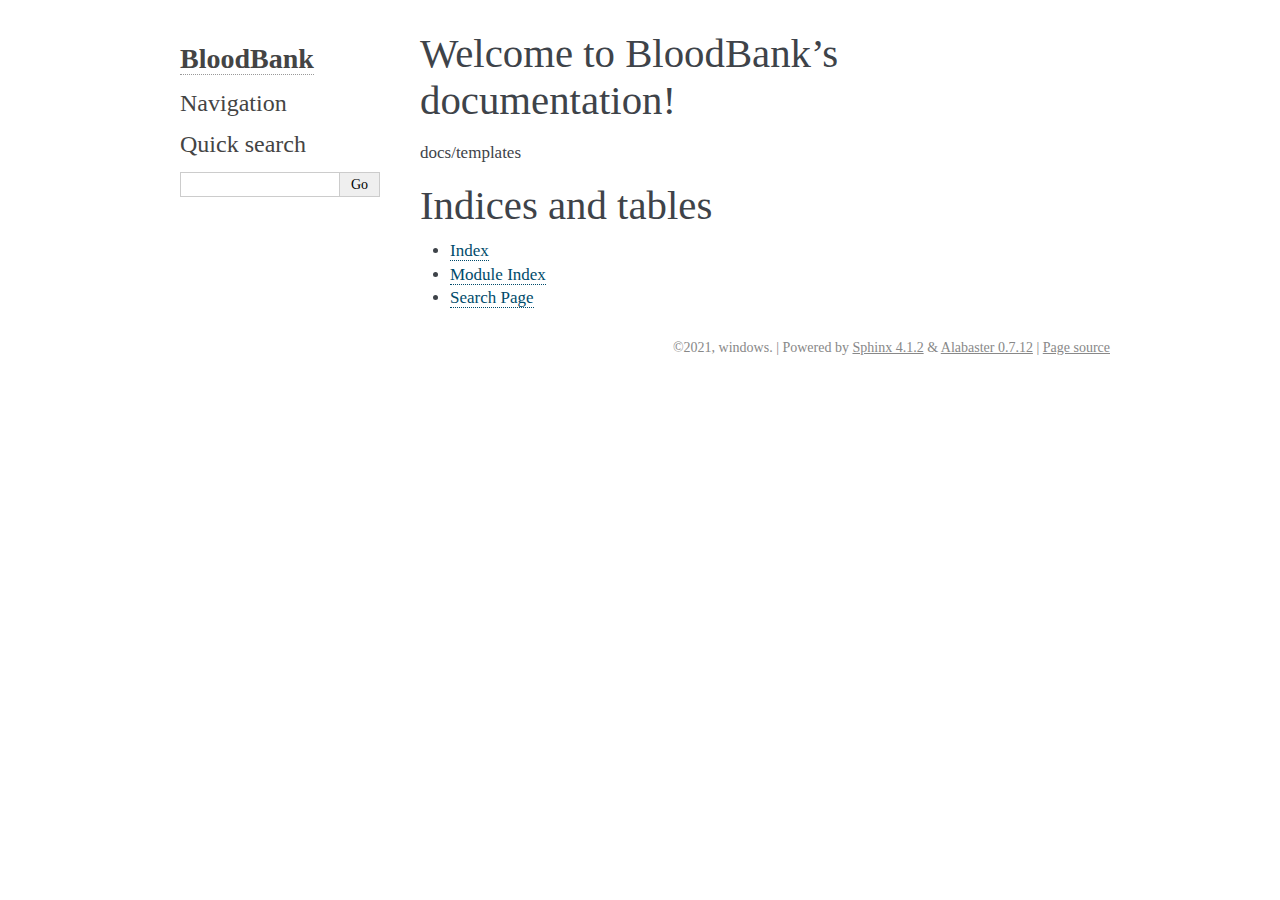
<file: _build/html/index.html>
<!DOCTYPE html>

<html>
  <head>
    <meta charset="utf-8" />
    <meta name="viewport" content="width=device-width, initial-scale=1.0" /><meta name="generator" content="Docutils 0.17.1: http://docutils.sourceforge.net/" />

    <title>Welcome to BloodBank’s documentation! &#8212; BloodBank 1.0.0 documentation</title>
    <link rel="stylesheet" type="text/css" href="_static/pygments.css" />
    <link rel="stylesheet" type="text/css" href="_static/alabaster.css" />
    <script data-url_root="./" id="documentation_options" src="_static/documentation_options.js"></script>
    <script src="_static/jquery.js"></script>
    <script src="_static/underscore.js"></script>
    <script src="_static/doctools.js"></script>
    <link rel="index" title="Index" href="genindex.html" />
    <link rel="search" title="Search" href="search.html" />
   
  <link rel="stylesheet" href="_static/custom.css" type="text/css" />
  
  
  <meta name="viewport" content="width=device-width, initial-scale=0.9, maximum-scale=0.9" />

  </head><body>
  

    <div class="document">
      <div class="documentwrapper">
        <div class="bodywrapper">
          

          <div class="body" role="main">
            
  <section id="welcome-to-bloodbank-s-documentation">
<h1>Welcome to BloodBank’s documentation!<a class="headerlink" href="#welcome-to-bloodbank-s-documentation" title="Permalink to this headline">¶</a></h1>
<div class="toctree-wrapper compound">
</div>
<p>docs/templates</p>
</section>
<section id="indices-and-tables">
<h1>Indices and tables<a class="headerlink" href="#indices-and-tables" title="Permalink to this headline">¶</a></h1>
<ul class="simple">
<li><p><a class="reference internal" href="genindex.html"><span class="std std-ref">Index</span></a></p></li>
<li><p><a class="reference internal" href="py-modindex.html"><span class="std std-ref">Module Index</span></a></p></li>
<li><p><a class="reference internal" href="search.html"><span class="std std-ref">Search Page</span></a></p></li>
</ul>
</section>


          </div>
          
        </div>
      </div>
      <div class="sphinxsidebar" role="navigation" aria-label="main navigation">
        <div class="sphinxsidebarwrapper">
<h1 class="logo"><a href="#">BloodBank</a></h1>








<h3>Navigation</h3>

<div class="relations">
<h3>Related Topics</h3>
<ul>
  <li><a href="#">Documentation overview</a><ul>
  </ul></li>
</ul>
</div>
<div id="searchbox" style="display: none" role="search">
  <h3 id="searchlabel">Quick search</h3>
    <div class="searchformwrapper">
    <form class="search" action="search.html" method="get">
      <input type="text" name="q" aria-labelledby="searchlabel" autocomplete="off" autocorrect="off" autocapitalize="off" spellcheck="false"/>
      <input type="submit" value="Go" />
    </form>
    </div>
</div>
<script>$('#searchbox').show(0);</script>








        </div>
      </div>
      <div class="clearer"></div>
    </div>
    <div class="footer">
      &copy;2021, windows.
      
      |
      Powered by <a href="http://sphinx-doc.org/">Sphinx 4.1.2</a>
      &amp; <a href="https://github.com/bitprophet/alabaster">Alabaster 0.7.12</a>
      
      |
      <a href="_sources/index.rst.txt"
          rel="nofollow">Page source</a>
    </div>

    

    
  </body>
</html>
</file>
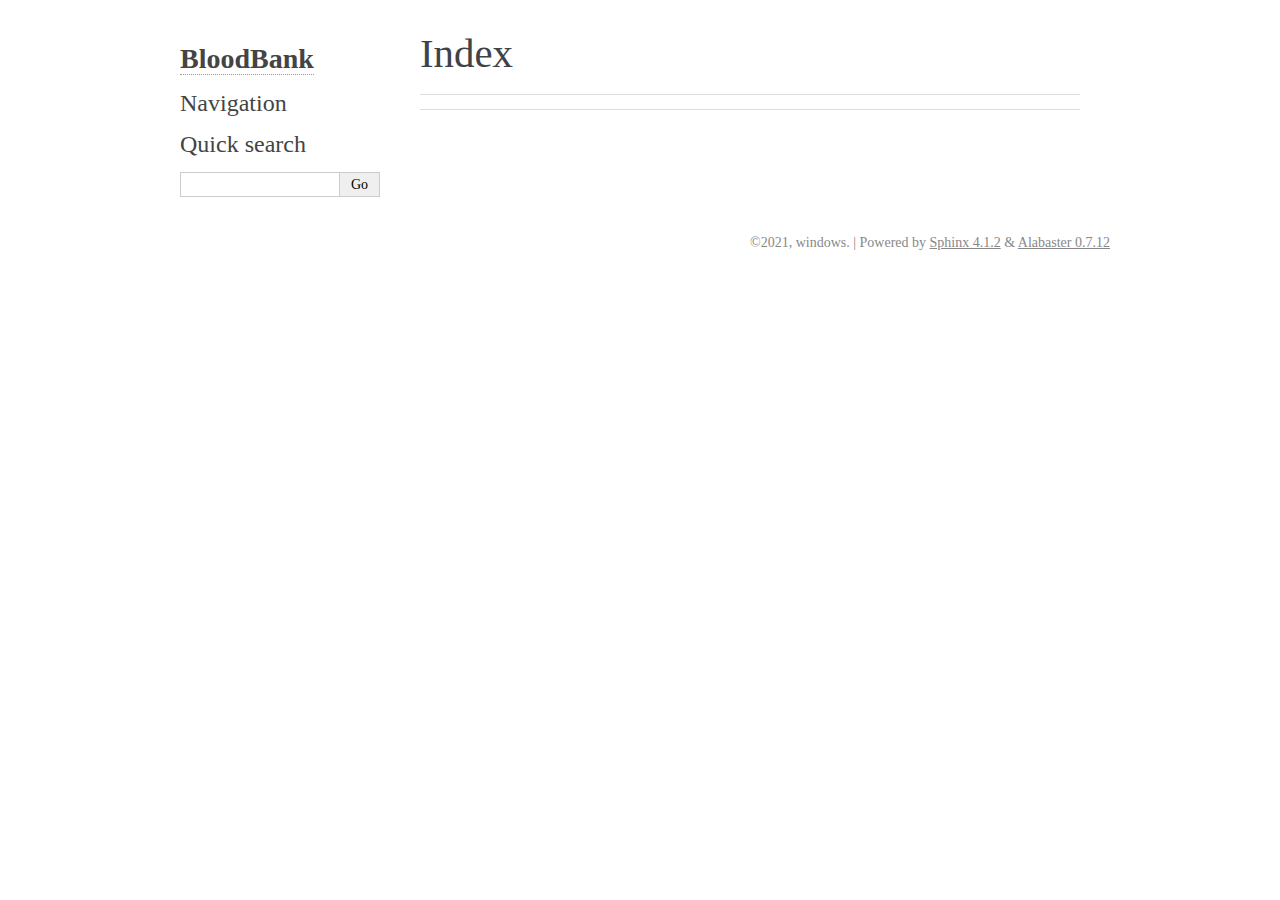
<file: _build/html/genindex.html>
<!DOCTYPE html>

<html>
  <head>
    <meta charset="utf-8" />
    <meta name="viewport" content="width=device-width, initial-scale=1.0" />
    <title>Index &#8212; BloodBank 1.0.0 documentation</title>
    <link rel="stylesheet" type="text/css" href="_static/pygments.css" />
    <link rel="stylesheet" type="text/css" href="_static/alabaster.css" />
    <script data-url_root="./" id="documentation_options" src="_static/documentation_options.js"></script>
    <script src="_static/jquery.js"></script>
    <script src="_static/underscore.js"></script>
    <script src="_static/doctools.js"></script>
    <link rel="index" title="Index" href="#" />
    <link rel="search" title="Search" href="search.html" />
   
  <link rel="stylesheet" href="_static/custom.css" type="text/css" />
  
  
  <meta name="viewport" content="width=device-width, initial-scale=0.9, maximum-scale=0.9" />

  </head><body>
  

    <div class="document">
      <div class="documentwrapper">
        <div class="bodywrapper">
          

          <div class="body" role="main">
            

<h1 id="index">Index</h1>

<div class="genindex-jumpbox">
 
</div>


          </div>
          
        </div>
      </div>
      <div class="sphinxsidebar" role="navigation" aria-label="main navigation">
        <div class="sphinxsidebarwrapper">
<h1 class="logo"><a href="index.html">BloodBank</a></h1>








<h3>Navigation</h3>

<div class="relations">
<h3>Related Topics</h3>
<ul>
  <li><a href="index.html">Documentation overview</a><ul>
  </ul></li>
</ul>
</div>
<div id="searchbox" style="display: none" role="search">
  <h3 id="searchlabel">Quick search</h3>
    <div class="searchformwrapper">
    <form class="search" action="search.html" method="get">
      <input type="text" name="q" aria-labelledby="searchlabel" autocomplete="off" autocorrect="off" autocapitalize="off" spellcheck="false"/>
      <input type="submit" value="Go" />
    </form>
    </div>
</div>
<script>$('#searchbox').show(0);</script>








        </div>
      </div>
      <div class="clearer"></div>
    </div>
    <div class="footer">
      &copy;2021, windows.
      
      |
      Powered by <a href="http://sphinx-doc.org/">Sphinx 4.1.2</a>
      &amp; <a href="https://github.com/bitprophet/alabaster">Alabaster 0.7.12</a>
      
    </div>

    

    
  </body>
</html>
</file>
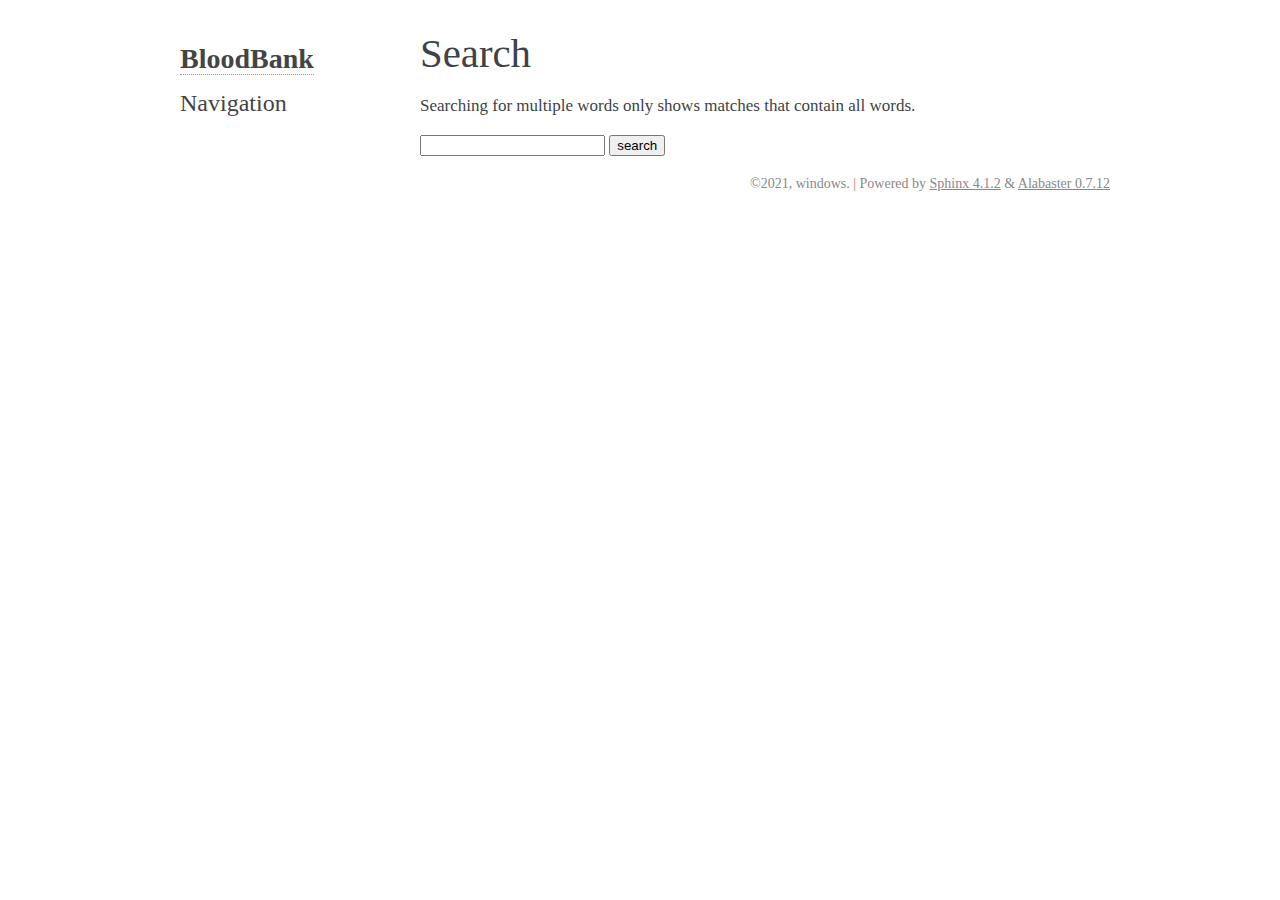
<file: _build/html/search.html>
<!DOCTYPE html>

<html>
  <head>
    <meta charset="utf-8" />
    <meta name="viewport" content="width=device-width, initial-scale=1.0" />
    <title>Search &#8212; BloodBank 1.0.0 documentation</title>
    <link rel="stylesheet" type="text/css" href="_static/pygments.css" />
    <link rel="stylesheet" type="text/css" href="_static/alabaster.css" />
    
    <script data-url_root="./" id="documentation_options" src="_static/documentation_options.js"></script>
    <script src="_static/jquery.js"></script>
    <script src="_static/underscore.js"></script>
    <script src="_static/doctools.js"></script>
    <script src="_static/searchtools.js"></script>
    <script src="_static/language_data.js"></script>
    <link rel="index" title="Index" href="genindex.html" />
    <link rel="search" title="Search" href="#" />
  <script src="searchindex.js" defer></script>
  
   
  <link rel="stylesheet" href="_static/custom.css" type="text/css" />
  
  
  <meta name="viewport" content="width=device-width, initial-scale=0.9, maximum-scale=0.9" />


  </head><body>
  

    <div class="document">
      <div class="documentwrapper">
        <div class="bodywrapper">
          

          <div class="body" role="main">
            
  <h1 id="search-documentation">Search</h1>
  
  <div id="fallback" class="admonition warning">
  <script>$('#fallback').hide();</script>
  <p>
    Please activate JavaScript to enable the search
    functionality.
  </p>
  </div>
  
  
  <p>
    Searching for multiple words only shows matches that contain
    all words.
  </p>
  
  
  <form action="" method="get">
    <input type="text" name="q" aria-labelledby="search-documentation" value="" autocomplete="off" autocorrect="off" autocapitalize="off" spellcheck="false"/>
    <input type="submit" value="search" />
    <span id="search-progress" style="padding-left: 10px"></span>
  </form>
  
  
  
  <div id="search-results">
  
  </div>
  

          </div>
          
        </div>
      </div>
      <div class="sphinxsidebar" role="navigation" aria-label="main navigation">
        <div class="sphinxsidebarwrapper">
<h1 class="logo"><a href="index.html">BloodBank</a></h1>








<h3>Navigation</h3>

<div class="relations">
<h3>Related Topics</h3>
<ul>
  <li><a href="index.html">Documentation overview</a><ul>
  </ul></li>
</ul>
</div>








        </div>
      </div>
      <div class="clearer"></div>
    </div>
    <div class="footer">
      &copy;2021, windows.
      
      |
      Powered by <a href="http://sphinx-doc.org/">Sphinx 4.1.2</a>
      &amp; <a href="https://github.com/bitprophet/alabaster">Alabaster 0.7.12</a>
      
    </div>

    

    
  </body>
</html>
</file>
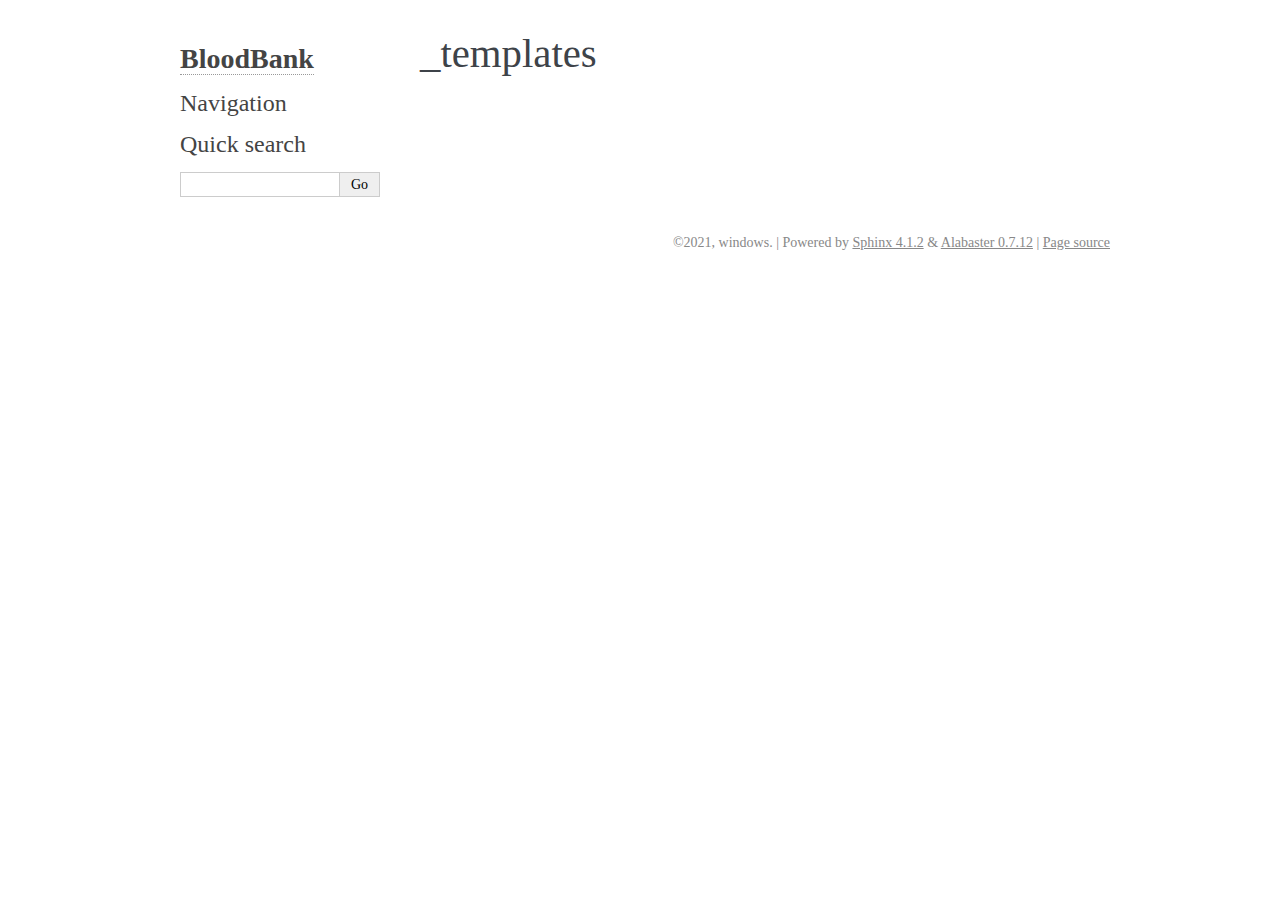
<file: _build/html/docs/modules.html>
<!DOCTYPE html>

<html>
  <head>
    <meta charset="utf-8" />
    <meta name="viewport" content="width=device-width, initial-scale=1.0" /><meta name="generator" content="Docutils 0.17.1: http://docutils.sourceforge.net/" />

    <title>_templates &#8212; BloodBank 1.0.0 documentation</title>
    <link rel="stylesheet" type="text/css" href="../_static/pygments.css" />
    <link rel="stylesheet" type="text/css" href="../_static/alabaster.css" />
    <script data-url_root="../" id="documentation_options" src="../_static/documentation_options.js"></script>
    <script src="../_static/jquery.js"></script>
    <script src="../_static/underscore.js"></script>
    <script src="../_static/doctools.js"></script>
    <link rel="index" title="Index" href="../genindex.html" />
    <link rel="search" title="Search" href="../search.html" />
   
  <link rel="stylesheet" href="../_static/custom.css" type="text/css" />
  
  
  <meta name="viewport" content="width=device-width, initial-scale=0.9, maximum-scale=0.9" />

  </head><body>
  

    <div class="document">
      <div class="documentwrapper">
        <div class="bodywrapper">
          

          <div class="body" role="main">
            
  <section id="templates">
<h1>_templates<a class="headerlink" href="#templates" title="Permalink to this headline">¶</a></h1>
<div class="toctree-wrapper compound">
</div>
</section>


          </div>
          
        </div>
      </div>
      <div class="sphinxsidebar" role="navigation" aria-label="main navigation">
        <div class="sphinxsidebarwrapper">
<h1 class="logo"><a href="../index.html">BloodBank</a></h1>








<h3>Navigation</h3>

<div class="relations">
<h3>Related Topics</h3>
<ul>
  <li><a href="../index.html">Documentation overview</a><ul>
  </ul></li>
</ul>
</div>
<div id="searchbox" style="display: none" role="search">
  <h3 id="searchlabel">Quick search</h3>
    <div class="searchformwrapper">
    <form class="search" action="../search.html" method="get">
      <input type="text" name="q" aria-labelledby="searchlabel" autocomplete="off" autocorrect="off" autocapitalize="off" spellcheck="false"/>
      <input type="submit" value="Go" />
    </form>
    </div>
</div>
<script>$('#searchbox').show(0);</script>








        </div>
      </div>
      <div class="clearer"></div>
    </div>
    <div class="footer">
      &copy;2021, windows.
      
      |
      Powered by <a href="http://sphinx-doc.org/">Sphinx 4.1.2</a>
      &amp; <a href="https://github.com/bitprophet/alabaster">Alabaster 0.7.12</a>
      
      |
      <a href="../_sources/docs/modules.rst.txt"
          rel="nofollow">Page source</a>
    </div>

    

    
  </body>
</html>
</file>
<file: _build/html/_static/pygments.css>
pre { line-height: 125%; }
td.linenos .normal { color: inherit; background-color: transparent; padding-left: 5px; padding-right: 5px; }
span.linenos { color: inherit; background-color: transparent; padding-left: 5px; padding-right: 5px; }
td.linenos .special { color: #000000; background-color: #ffffc0; padding-left: 5px; padding-right: 5px; }
span.linenos.special { color: #000000; background-color: #ffffc0; padding-left: 5px; padding-right: 5px; }
.highlight .hll { background-color: #ffffcc }
.highlight { background: #f8f8f8; }
.highlight .c { color: #8f5902; font-style: italic } /* Comment */
.highlight .err { color: #a40000; border: 1px solid #ef2929 } /* Error */
.highlight .g { color: #000000 } /* Generic */
.highlight .k { color: #004461; font-weight: bold } /* Keyword */
.highlight .l { color: #000000 } /* Literal */
.highlight .n { color: #000000 } /* Name */
.highlight .o { color: #582800 } /* Operator */
.highlight .x { color: #000000 } /* Other */
.highlight .p { color: #000000; font-weight: bold } /* Punctuation */
.highlight .ch { color: #8f5902; font-style: italic } /* Comment.Hashbang */
.highlight .cm { color: #8f5902; font-style: italic } /* Comment.Multiline */
.highlight .cp { color: #8f5902 } /* Comment.Preproc */
.highlight .cpf { color: #8f5902; font-style: italic } /* Comment.PreprocFile */
.highlight .c1 { color: #8f5902; font-style: italic } /* Comment.Single */
.highlight .cs { color: #8f5902; font-style: italic } /* Comment.Special */
.highlight .gd { color: #a40000 } /* Generic.Deleted */
.highlight .ge { color: #000000; font-style: italic } /* Generic.Emph */
.highlight .gr { color: #ef2929 } /* Generic.Error */
.highlight .gh { color: #000080; font-weight: bold } /* Generic.Heading */
.highlight .gi { color: #00A000 } /* Generic.Inserted */
.highlight .go { color: #888888 } /* Generic.Output */
.highlight .gp { color: #745334 } /* Generic.Prompt */
.highlight .gs { color: #000000; font-weight: bold } /* Generic.Strong */
.highlight .gu { color: #800080; font-weight: bold } /* Generic.Subheading */
.highlight .gt { color: #a40000; font-weight: bold } /* Generic.Traceback */
.highlight .kc { color: #004461; font-weight: bold } /* Keyword.Constant */
.highlight .kd { color: #004461; font-weight: bold } /* Keyword.Declaration */
.highlight .kn { color: #004461; font-weight: bold } /* Keyword.Namespace */
.highlight .kp { color: #004461; font-weight: bold } /* Keyword.Pseudo */
.highlight .kr { color: #004461; font-weight: bold } /* Keyword.Reserved */
.highlight .kt { color: #004461; font-weight: bold } /* Keyword.Type */
.highlight .ld { color: #000000 } /* Literal.Date */
.highlight .m { color: #990000 } /* Literal.Number */
.highlight .s { color: #4e9a06 } /* Literal.String */
.highlight .na { color: #c4a000 } /* Name.Attribute */
.highlight .nb { color: #004461 } /* Name.Builtin */
.highlight .nc { color: #000000 } /* Name.Class */
.highlight .no { color: #000000 } /* Name.Constant */
.highlight .nd { color: #888888 } /* Name.Decorator */
.highlight .ni { color: #ce5c00 } /* Name.Entity */
.highlight .ne { color: #cc0000; font-weight: bold } /* Name.Exception */
.highlight .nf { color: #000000 } /* Name.Function */
.highlight .nl { color: #f57900 } /* Name.Label */
.highlight .nn { color: #000000 } /* Name.Namespace */
.highlight .nx { color: #000000 } /* Name.Other */
.highlight .py { color: #000000 } /* Name.Property */
.highlight .nt { color: #004461; font-weight: bold } /* Name.Tag */
.highlight .nv { color: #000000 } /* Name.Variable */
.highlight .ow { color: #004461; font-weight: bold } /* Operator.Word */
.highlight .w { color: #f8f8f8; text-decoration: underline } /* Text.Whitespace */
.highlight .mb { color: #990000 } /* Literal.Number.Bin */
.highlight .mf { color: #990000 } /* Literal.Number.Float */
.highlight .mh { color: #990000 } /* Literal.Number.Hex */
.highlight .mi { color: #990000 } /* Literal.Number.Integer */
.highlight .mo { color: #990000 } /* Literal.Number.Oct */
.highlight .sa { color: #4e9a06 } /* Literal.String.Affix */
.highlight .sb { color: #4e9a06 } /* Literal.String.Backtick */
.highlight .sc { color: #4e9a06 } /* Literal.String.Char */
.highlight .dl { color: #4e9a06 } /* Literal.String.Delimiter */
.highlight .sd { color: #8f5902; font-style: italic } /* Literal.String.Doc */
.highlight .s2 { color: #4e9a06 } /* Literal.String.Double */
.highlight .se { color: #4e9a06 } /* Literal.String.Escape */
.highlight .sh { color: #4e9a06 } /* Literal.String.Heredoc */
.highlight .si { color: #4e9a06 } /* Literal.String.Interpol */
.highlight .sx { color: #4e9a06 } /* Literal.String.Other */
.highlight .sr { color: #4e9a06 } /* Literal.String.Regex */
.highlight .s1 { color: #4e9a06 } /* Literal.String.Single */
.highlight .ss { color: #4e9a06 } /* Literal.String.Symbol */
.highlight .bp { color: #3465a4 } /* Name.Builtin.Pseudo */
.highlight .fm { color: #000000 } /* Name.Function.Magic */
.highlight .vc { color: #000000 } /* Name.Variable.Class */
.highlight .vg { color: #000000 } /* Name.Variable.Global */
.highlight .vi { color: #000000 } /* Name.Variable.Instance */
.highlight .vm { color: #000000 } /* Name.Variable.Magic */
.highlight .il { color: #990000 } /* Literal.Number.Integer.Long */
</file>
<file: _build/html/_static/alabaster.css>
@import url("basic.css");

/* -- page layout ----------------------------------------------------------- */

body {
    font-family: Georgia, serif;
    font-size: 17px;
    background-color: #fff;
    color: #000;
    margin: 0;
    padding: 0;
}


div.document {
    width: 940px;
    margin: 30px auto 0 auto;
}

div.documentwrapper {
    float: left;
    width: 100%;
}

div.bodywrapper {
    margin: 0 0 0 220px;
}

div.sphinxsidebar {
    width: 220px;
    font-size: 14px;
    line-height: 1.5;
}

hr {
    border: 1px solid #B1B4B6;
}

div.body {
    background-color: #fff;
    color: #3E4349;
    padding: 0 30px 0 30px;
}

div.body > .section {
    text-align: left;
}

div.footer {
    width: 940px;
    margin: 20px auto 30px auto;
    font-size: 14px;
    color: #888;
    text-align: right;
}

div.footer a {
    color: #888;
}

p.caption {
    font-family: inherit;
    font-size: inherit;
}


div.relations {
    display: none;
}


div.sphinxsidebar a {
    color: #444;
    text-decoration: none;
    border-bottom: 1px dotted #999;
}

div.sphinxsidebar a:hover {
    border-bottom: 1px solid #999;
}

div.sphinxsidebarwrapper {
    padding: 18px 10px;
}

div.sphinxsidebarwrapper p.logo {
    padding: 0;
    margin: -10px 0 0 0px;
    text-align: center;
}

div.sphinxsidebarwrapper h1.logo {
    margin-top: -10px;
    text-align: center;
    margin-bottom: 5px;
    text-align: left;
}

div.sphinxsidebarwrapper h1.logo-name {
    margin-top: 0px;
}

div.sphinxsidebarwrapper p.blurb {
    margin-top: 0;
    font-style: normal;
}

div.sphinxsidebar h3,
div.sphinxsidebar h4 {
    font-family: Georgia, serif;
    color: #444;
    font-size: 24px;
    font-weight: normal;
    margin: 0 0 5px 0;
    padding: 0;
}

div.sphinxsidebar h4 {
    font-size: 20px;
}

div.sphinxsidebar h3 a {
    color: #444;
}

div.sphinxsidebar p.logo a,
div.sphinxsidebar h3 a,
div.sphinxsidebar p.logo a:hover,
div.sphinxsidebar h3 a:hover {
    border: none;
}

div.sphinxsidebar p {
    color: #555;
    margin: 10px 0;
}

div.sphinxsidebar ul {
    margin: 10px 0;
    padding: 0;
    color: #000;
}

div.sphinxsidebar ul li.toctree-l1 > a {
    font-size: 120%;
}

div.sphinxsidebar ul li.toctree-l2 > a {
    font-size: 110%;
}

div.sphinxsidebar input {
    border: 1px solid #CCC;
    font-family: Georgia, serif;
    font-size: 1em;
}

div.sphinxsidebar hr {
    border: none;
    height: 1px;
    color: #AAA;
    background: #AAA;

    text-align: left;
    margin-left: 0;
    width: 50%;
}

div.sphinxsidebar .badge {
    border-bottom: none;
}

div.sphinxsidebar .badge:hover {
    border-bottom: none;
}

/* To address an issue with donation coming after search */
div.sphinxsidebar h3.donation {
    margin-top: 10px;
}

/* -- body styles ----------------------------------------------------------- */

a {
    color: #004B6B;
    text-decoration: underline;
}

a:hover {
    color: #6D4100;
    text-decoration: underline;
}

div.body h1,
div.body h2,
div.body h3,
div.body h4,
div.body h5,
div.body h6 {
    font-family: Georgia, serif;
    font-weight: normal;
    margin: 30px 0px 10px 0px;
    padding: 0;
}

div.body h1 { margin-top: 0; padding-top: 0; font-size: 240%; }
div.body h2 { font-size: 180%; }
div.body h3 { font-size: 150%; }
div.body h4 { font-size: 130%; }
div.body h5 { font-size: 100%; }
div.body h6 { font-size: 100%; }

a.headerlink {
    color: #DDD;
    padding: 0 4px;
    text-decoration: none;
}

a.headerlink:hover {
    color: #444;
    background: #EAEAEA;
}

div.body p, div.body dd, div.body li {
    line-height: 1.4em;
}

div.admonition {
    margin: 20px 0px;
    padding: 10px 30px;
    background-color: #EEE;
    border: 1px solid #CCC;
}

div.admonition tt.xref, div.admonition code.xref, div.admonition a tt {
    background-color: #FBFBFB;
    border-bottom: 1px solid #fafafa;
}

div.admonition p.admonition-title {
    font-family: Georgia, serif;
    font-weight: normal;
    font-size: 24px;
    margin: 0 0 10px 0;
    padding: 0;
    line-height: 1;
}

div.admonition p.last {
    margin-bottom: 0;
}

div.highlight {
    background-color: #fff;
}

dt:target, .highlight {
    background: #FAF3E8;
}

div.warning {
    background-color: #FCC;
    border: 1px solid #FAA;
}

div.danger {
    background-color: #FCC;
    border: 1px solid #FAA;
    -moz-box-shadow: 2px 2px 4px #D52C2C;
    -webkit-box-shadow: 2px 2px 4px #D52C2C;
    box-shadow: 2px 2px 4px #D52C2C;
}

div.error {
    background-color: #FCC;
    border: 1px solid #FAA;
    -moz-box-shadow: 2px 2px 4px #D52C2C;
    -webkit-box-shadow: 2px 2px 4px #D52C2C;
    box-shadow: 2px 2px 4px #D52C2C;
}

div.caution {
    background-color: #FCC;
    border: 1px solid #FAA;
}

div.attention {
    background-color: #FCC;
    border: 1px solid #FAA;
}

div.important {
    background-color: #EEE;
    border: 1px solid #CCC;
}

div.note {
    background-color: #EEE;
    border: 1px solid #CCC;
}

div.tip {
    background-color: #EEE;
    border: 1px solid #CCC;
}

div.hint {
    background-color: #EEE;
    border: 1px solid #CCC;
}

div.seealso {
    background-color: #EEE;
    border: 1px solid #CCC;
}

div.topic {
    background-color: #EEE;
}

p.admonition-title {
    display: inline;
}

p.admonition-title:after {
    content: ":";
}

pre, tt, code {
    font-family: 'Consolas', 'Menlo', 'DejaVu Sans Mono', 'Bitstream Vera Sans Mono', monospace;
    font-size: 0.9em;
}

.hll {
    background-color: #FFC;
    margin: 0 -12px;
    padding: 0 12px;
    display: block;
}

img.screenshot {
}

tt.descname, tt.descclassname, code.descname, code.descclassname {
    font-size: 0.95em;
}

tt.descname, code.descname {
    padding-right: 0.08em;
}

img.screenshot {
    -moz-box-shadow: 2px 2px 4px #EEE;
    -webkit-box-shadow: 2px 2px 4px #EEE;
    box-shadow: 2px 2px 4px #EEE;
}

table.docutils {
    border: 1px solid #888;
    -moz-box-shadow: 2px 2px 4px #EEE;
    -webkit-box-shadow: 2px 2px 4px #EEE;
    box-shadow: 2px 2px 4px #EEE;
}

table.docutils td, table.docutils th {
    border: 1px solid #888;
    padding: 0.25em 0.7em;
}

table.field-list, table.footnote {
    border: none;
    -moz-box-shadow: none;
    -webkit-box-shadow: none;
    box-shadow: none;
}

table.footnote {
    margin: 15px 0;
    width: 100%;
    border: 1px solid #EEE;
    background: #FDFDFD;
    font-size: 0.9em;
}

table.footnote + table.footnote {
    margin-top: -15px;
    border-top: none;
}

table.field-list th {
    padding: 0 0.8em 0 0;
}

table.field-list td {
    padding: 0;
}

table.field-list p {
    margin-bottom: 0.8em;
}

/* Cloned from
 * https://github.com/sphinx-doc/sphinx/commit/ef60dbfce09286b20b7385333d63a60321784e68
 */
.field-name {
    -moz-hyphens: manual;
    -ms-hyphens: manual;
    -webkit-hyphens: manual;
    hyphens: manual;
}

table.footnote td.label {
    width: .1px;
    padding: 0.3em 0 0.3em 0.5em;
}

table.footnote td {
    padding: 0.3em 0.5em;
}

dl {
    margin: 0;
    padding: 0;
}

dl dd {
    margin-left: 30px;
}

blockquote {
    margin: 0 0 0 30px;
    padding: 0;
}

ul, ol {
    /* Matches the 30px from the narrow-screen "li > ul" selector below */
    margin: 10px 0 10px 30px;
    padding: 0;
}

pre {
    background: #EEE;
    padding: 7px 30px;
    margin: 15px 0px;
    line-height: 1.3em;
}

div.viewcode-block:target {
    background: #ffd;
}

dl pre, blockquote pre, li pre {
    margin-left: 0;
    padding-left: 30px;
}

tt, code {
    background-color: #ecf0f3;
    color: #222;
    /* padding: 1px 2px; */
}

tt.xref, code.xref, a tt {
    background-color: #FBFBFB;
    border-bottom: 1px solid #fff;
}

a.reference {
    text-decoration: none;
    border-bottom: 1px dotted #004B6B;
}

/* Don't put an underline on images */
a.image-reference, a.image-reference:hover {
    border-bottom: none;
}

a.reference:hover {
    border-bottom: 1px solid #6D4100;
}

a.footnote-reference {
    text-decoration: none;
    font-size: 0.7em;
    vertical-align: top;
    border-bottom: 1px dotted #004B6B;
}

a.footnote-reference:hover {
    border-bottom: 1px solid #6D4100;
}

a:hover tt, a:hover code {
    background: #EEE;
}


@media screen and (max-width: 870px) {

    div.sphinxsidebar {
    	display: none;
    }

    div.document {
       width: 100%;

    }

    div.documentwrapper {
    	margin-left: 0;
    	margin-top: 0;
    	margin-right: 0;
    	margin-bottom: 0;
    }

    div.bodywrapper {
    	margin-top: 0;
    	margin-right: 0;
    	margin-bottom: 0;
    	margin-left: 0;
    }

    ul {
    	margin-left: 0;
    }

	li > ul {
        /* Matches the 30px from the "ul, ol" selector above */
		margin-left: 30px;
	}

    .document {
    	width: auto;
    }

    .footer {
    	width: auto;
    }

    .bodywrapper {
    	margin: 0;
    }

    .footer {
    	width: auto;
    }

    .github {
        display: none;
    }



}



@media screen and (max-width: 875px) {

    body {
        margin: 0;
        padding: 20px 30px;
    }

    div.documentwrapper {
        float: none;
        background: #fff;
    }

    div.sphinxsidebar {
        display: block;
        float: none;
        width: 102.5%;
        margin: 50px -30px -20px -30px;
        padding: 10px 20px;
        background: #333;
        color: #FFF;
    }

    div.sphinxsidebar h3, div.sphinxsidebar h4, div.sphinxsidebar p,
    div.sphinxsidebar h3 a {
        color: #fff;
    }

    div.sphinxsidebar a {
        color: #AAA;
    }

    div.sphinxsidebar p.logo {
        display: none;
    }

    div.document {
        width: 100%;
        margin: 0;
    }

    div.footer {
        display: none;
    }

    div.bodywrapper {
        margin: 0;
    }

    div.body {
        min-height: 0;
        padding: 0;
    }

    .rtd_doc_footer {
        display: none;
    }

    .document {
        width: auto;
    }

    .footer {
        width: auto;
    }

    .footer {
        width: auto;
    }

    .github {
        display: none;
    }
}


/* misc. */

.revsys-inline {
    display: none!important;
}

/* Make nested-list/multi-paragraph items look better in Releases changelog
 * pages. Without this, docutils' magical list fuckery causes inconsistent
 * formatting between different release sub-lists.
 */
div#changelog > div.section > ul > li > p:only-child {
    margin-bottom: 0;
}

/* Hide fugly table cell borders in ..bibliography:: directive output */
table.docutils.citation, table.docutils.citation td, table.docutils.citation th {
  border: none;
  /* Below needed in some edge cases; if not applied, bottom shadows appear */
  -moz-box-shadow: none;
  -webkit-box-shadow: none;
  box-shadow: none;
}


/* relbar */

.related {
    line-height: 30px;
    width: 100%;
    font-size: 0.9rem;
}

.related.top {
    border-bottom: 1px solid #EEE;
    margin-bottom: 20px;
}

.related.bottom {
    border-top: 1px solid #EEE;
}

.related ul {
    padding: 0;
    margin: 0;
    list-style: none;
}

.related li {
    display: inline;
}

nav#rellinks {
    float: right;
}

nav#rellinks li+li:before {
    content: "|";
}

nav#breadcrumbs li+li:before {
    content: "\00BB";
}

/* Hide certain items when printing */
@media print {
    div.related {
        display: none;
    }
}
</file>
<file: _build/html/_static/custom.css>
/* This file intentionally left blank. */
</file>
